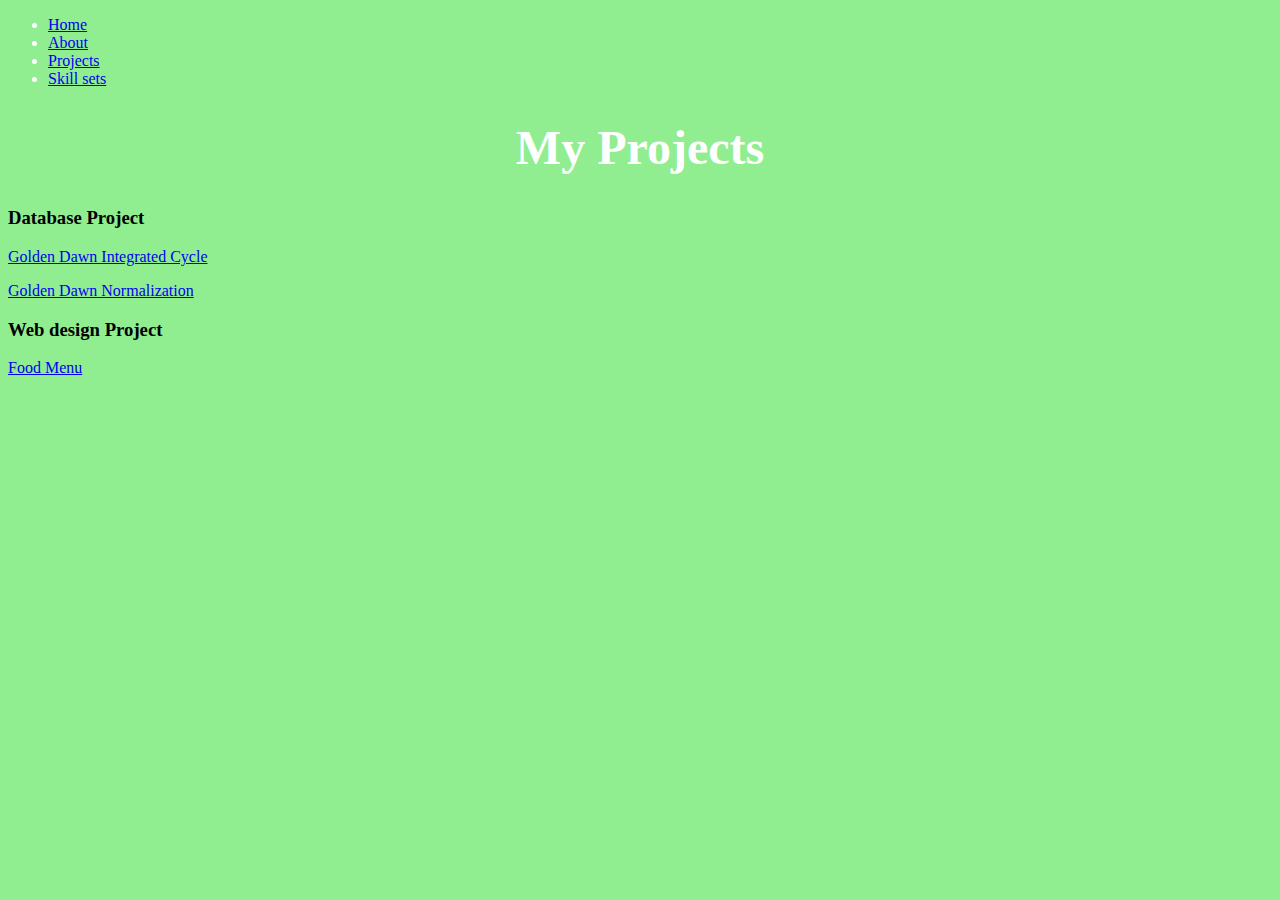
<file: Homework8/Homework8/Projects.html>
﻿<!DOCTYPE html>

<html lang="en" xmlns="http://www.w3.org/1999/xhtml">
<head>
    <meta charset="utf-8" />
    <title>Welcome to my Website!</title>
    <link rel="stylesheet" href="Stylesheet1.css">
</head>
<body style="background-color: lightgreen">
    <nav>
        <ul>
            <li><a href="index.html">Home</a></li>
            <li><a href="About.html">About</a></li>
            <li><a href="Projects.html">Projects</a></li>
            <li><a href="Skill sets.html">Skill sets</a></li>
        </ul>
    </nav>
    <h1>My Projects</h1>

    <h3>Database Project</h3>
    <p><a href="file:///C:/Users/Cristiano/Downloads/Golden%20Dawn%20Integrated%20Cycle.pdf">Golden Dawn Integrated Cycle</a></p>

    <p><a href="file:///C:/Users/Cristiano/Downloads/Normalization.pdf">Golden Dawn Normalization</a></p>

    <h3>Web design Project</h3>
    <p><a href="http://homework2.projectassign.oucreate.com/">Food Menu</a></p>

</body>
</html>
</file>
<file: Homework8/Homework8/Stylesheet1.css>
﻿body {
    background-color: lightcoral;
    color: white;
}

span {
    text-decoration: underline;
    color: white;
    box-shadow: black -10px 15px;
}

h1 {
    text-align: center;
    font-size: 300%;
}

h3 {
    color: black;
}

img {
    margin: 25px;
    width: 90%;
    place-content: center;
}

    img:hover {
        border-radius: 50%;
        transform: scale(1.1);
    }

#Information {
    background-color: gray;
    width: 250px;
    border: 5px solid black;
    padding: 15px;
    margin: 25px;
    box-shadow: 10px 4px 8px 0 rgba(150,50,100,0.8);
    text-align:center;
}

    #Information:hover {
        transition: transform 2.5s ease-in-out;
        transform: rotate(1080deg);
    }

#Skill {
    background-color: gray;
    width: 250px;
    border: 5px solid black;
    padding: 15px;
    margin: 25px;
    box-shadow: 10px 4px 8px 0 rgba(150,50,100,0.8);
    text-align: center;
}

    #Skill:hover {
        transition: transform 2.5s ease-in-out;
        transform: rotate(1080deg);
    }

.box1 {
    background-color: lightblue;
    float: left;
    height: 450px;
    width: 25%;
}

    .box1:hover {
        background-color: blue;
        transform: scale(1.1);
    }

.box2 {
    background-color: pink;
    float: left;
    height: 450px;
    width: 25%;
}

    .box2:hover {
        background-color: hotpink;
        transform: scale(1.1);
    }

.box3 {
    background-color: orange;
    float: left;
    height: 450px;
    width: 25%;
}

    .box3:hover {
        background-color: orangered;
        transform: scale(1.1);
    }

.box4 {
    background-color: red;
    float: left;
    height: 450px;
    width: 25%;
}

    .box4:hover {
        background-color: indianred;
        transform: scale(1.1);
    }
</file>
